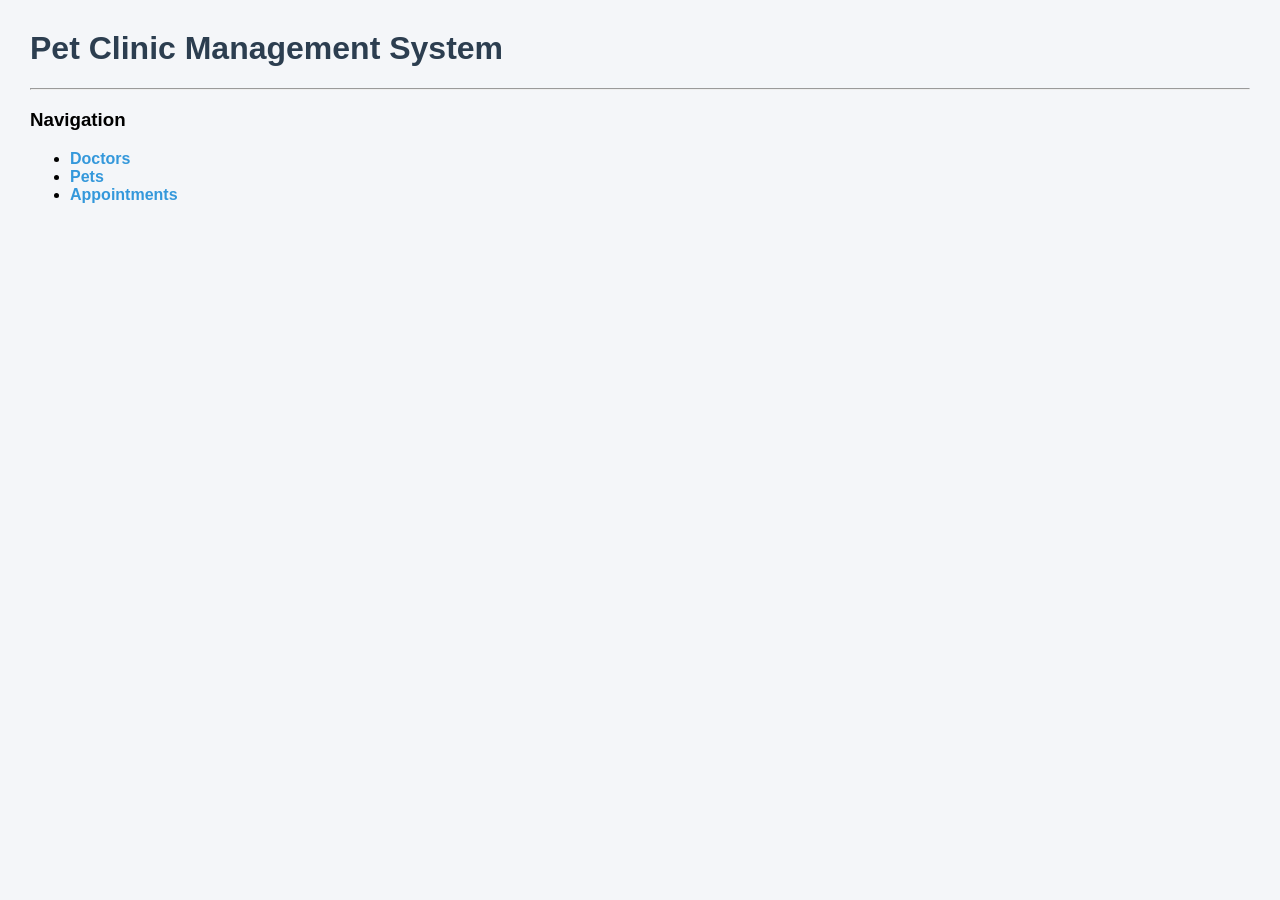
<file: templates/index.html>
<!DOCTYPE html>
<html>

<head>

<title>Pet Clinic</title>
<link rel="stylesheet" href="/static/style.css">

</head>

<body>

<h1>Pet Clinic Management System</h1>

<hr>

<h3>Navigation</h3>

<ul>

<li>
<a href="/doctors-ui">
Doctors
</a>
</li>

<li>
<a href="/pets-ui">
Pets
</a>
</li>

<li>
<a href="/appointments-ui">
Appointments
</a>
</li>

</ul>

</body>

</html>
</file>
<file: static/style.css>
body {
    font-family: Arial, sans-serif;
    margin: 30px;
    background-color: #f4f6f9;
}

h1 {
    color: #2c3e50;
}

table {
    width: 100%;
    border-collapse: collapse;
    margin-top: 20px;
    background-color: white;
}

table,
th,
td {
    border: 1px solid #ddd;
}

th {
    background-color: #3498db;
    color: white;
}

th,
td {
    padding: 12px;
    text-align: center;
}

a {
    text-decoration: none;
    color: #3498db;
    font-weight: bold;
}

a:hover {
    color: #21618c;
}

button {
    background-color: #3498db;
    color: white;
    border: none;
    padding: 10px 16px;
    cursor: pointer;
    border-radius: 4px;
}

button:hover {
    background-color: #21618c;
}

input,
select {
    padding: 8px;
    margin: 5px;
}

.container {
    width: 90%;
    margin: auto;
}
</file>
